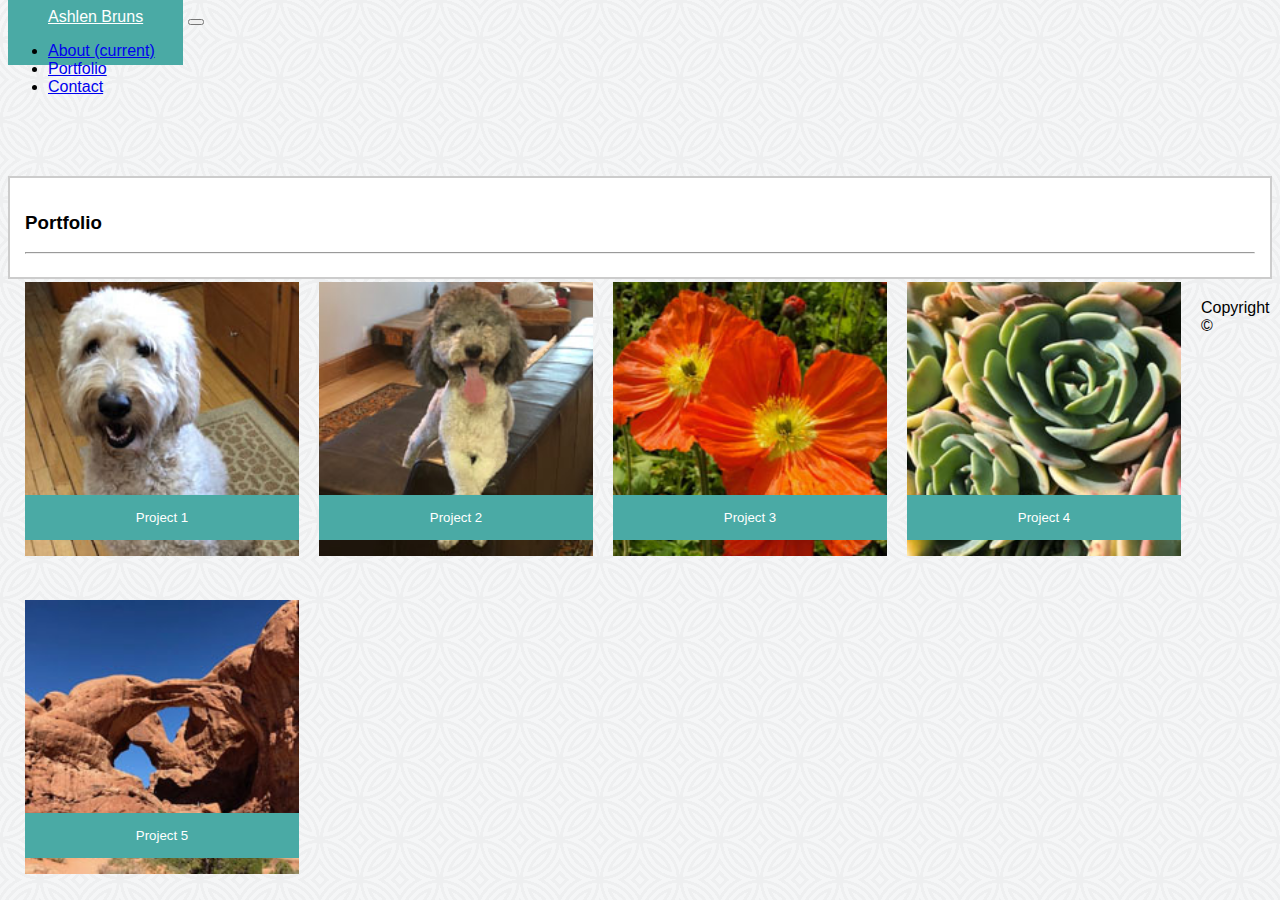
<file: portfolio.html>
<!DOCTYPE html>
<html lang="en">
<head>
    <meta charset="UTF-8">
    <meta name="viewport" content="width=device-width, initial-scale=1.0">
    <meta http-equiv="X-UA-Compatible" content="ie=edge">
    <title>Ashlen by Design</title>
    <link rel="stylesheet" type="text/css" href="style.css">
    <link rel="stylesheet" href="https://stackpath.bootstrapcdn.com/bootstrap/4.1.3/css/bootstrap.min.css" integrity="sha384-MCw98/SFnGE8fJT3GXwEOngsV7Zt27NXFoaoApmYm81iuXoPkFOJwJ8ERdknLPMO" crossorigin="anonymous">
    <script src="https://code.jquery.com/jquery-3.3.1.slim.min.js" integrity="sha384-q8i/X+965DzO0rT7abK41JStQIAqVgRVzpbzo5smXKp4YfRvH+8abtTE1Pi6jizo" crossorigin="anonymous"></script>
    <script src="https://cdnjs.cloudflare.com/ajax/libs/popper.js/1.14.3/umd/popper.min.js" integrity="sha384-ZMP7rVo3mIykV+2+9J3UJ46jBk0WLaUAdn689aCwoqbBJiSnjAK/l8WvCWPIPm49" crossorigin="anonymous"></script>
    <script src="https://stackpath.bootstrapcdn.com/bootstrap/4.1.3/js/bootstrap.min.js" integrity="sha384-ChfqqxuZUCnJSK3+MXmPNIyE6ZbWh2IMqE241rYiqJxyMiZ6OW/JmZQ5stwEULTy" crossorigin="anonymous"></script>
</head>


<body>
    <nav class="navbar navbar-expand-lg fixed-top navbar-light bg-white">
        <a class="navbar-brand" href="#">Ashlen Bruns</a>
        <button class="navbar-toggler" type="button" data-toggle="collapse" data-target="#navbarText" aria-controls="navbarText" aria-expanded="false" aria-label="Toggle navigation">
            <span class="navbar-toggler-icon"></span>
        </button>
            <div class="collapse navbar-collapse" id="navbarText">
                <ul class="navbar-nav ml-auto">
                        <li class="nav-item active">
                        <a class="nav-link" href="index.html">About <span class="sr-only">(current)</span></a>
                        </li>
                        <li class="nav-item">
                        <a class="nav-link" href="portfolio.html">Portfolio</a>
                        </li>
                        <li class="nav-item">
                        <a class="nav-link" href="contact.html">Contact</a>
                        </li>
                </ul>
            </div>
        </nav>


        <div class="container-fluid main content">
            <div class="row">
                <div class="col-xs-12 col-sm-12 col-md-9 col-lg-8 col-xl-8">
                    <div class="wrapper">
                        <div class="container">
                            <h3>Portfolio</h3>
                            <hr>

                            <div class="row">
                                <div class="col-xs-12 col-sm-12 col-md-6 col-lg-6 col-xl-6">
                                    <div class="project">
                                        <h5>Project 1</h5>
                                        <img src="images/placeholder-1.jpg" class="img-fluid" alt="Project 1">
                                    </div>
                                </div>

                                <div class="col-xs-12 col-sm-12 col-md-6 col-lg-6 col-xl-6">    
                                    <div class="project">
                                        <h5>Project 2</h5>
                                        <img src="images/placeholder-2.jpg" class="img-fluid" alt="Project 2">
                                    </div>
                                </div>

                            </div>
            
                            <div class="row">
                                <div class="col-xs-12 col-sm-12 col-md-6 col-lg-6 col-xl-6">        
                                    <div class="project">
                                        <h5>Project 3</h5>
                                        <img src="images/placeholder-3.jpg" class="img-fluid" alt="Project 3">
                                    </div>
                                </div>

                                <div class="col-xs-12 col-sm-12 col-md-6 col-lg-6 col-xl-6">        
                                    <div class="project">
                                        <h5>Project 4</h5>
                                        <img src="images/placeholder-4.jpg" class="img-fluid" alt="Project 4">
                                    </div>
                                </div>

                            </div>

                            <div class="row">
                                <div class="col-xs-12 col-sm-12 col-md-6 col-lg-6 col-xl-6">    
                                    <div class="project">
                                        <h5>Project 5</h5>
                                        <img src="images/placeholder-5.jpg" class="img-fluid" alt="Project 5"> 
                                    </div>
                                </div>
                            </div>

                        </div>        
                    </div>
                </div>
            </div>
        </div>



            <div class="foot">
        <nav class="navbar sticky-bottom navbar-light bg-white">
            <span class="navbar-text">
                Copyright &copy;
            </span>
        </nav>  
</div>

</body>
</html>
</file>
<file: style.css>
body {
    background-image: url("images/background.png");
    font-family: 'Gill Sans', 'Gill Sans MT', Calibri, 'Trebuchet MS', sans-serif;
    height: 100%;
    position: relative;
}

* {
    box-sizing: border-box;
  }

.media {
    max-width: 960px;
    border: 2px solid #cccccc;
    background-color: #ffffff;
    padding: 15px;
    margin: auto;
}

.contents {
    margin-top: 80px;
}

.navbar-brand {
    background-color: #4aaaa5;
    color: #ffffff;
    padding: 40px;
}

.container {
    border: 2px solid #cccccc;
    background-color: #ffffff;
    padding: 15px;
    margin-top: 80px;
}

.foot {
    margin-top: 20px;
}


/* Portfolio Page */

.project {
    position: relative;
    float: left;
    width: 274px;
    margin: 20px 20px 20px 0px;
    overflow: auto;
  }
  
  .project img {
    width: 100%;
    border: 0 none;
  }
  
  h5 {
    position: absolute;
    bottom: 20px;
    width: 100%;
    padding: 15px;
    margin-bottom: 0;
    font-weight: 300;
    color: #ffffff;
    text-align: center;
    background: #4aaaa5;
    border-bottom: 0;
  }
</file>
